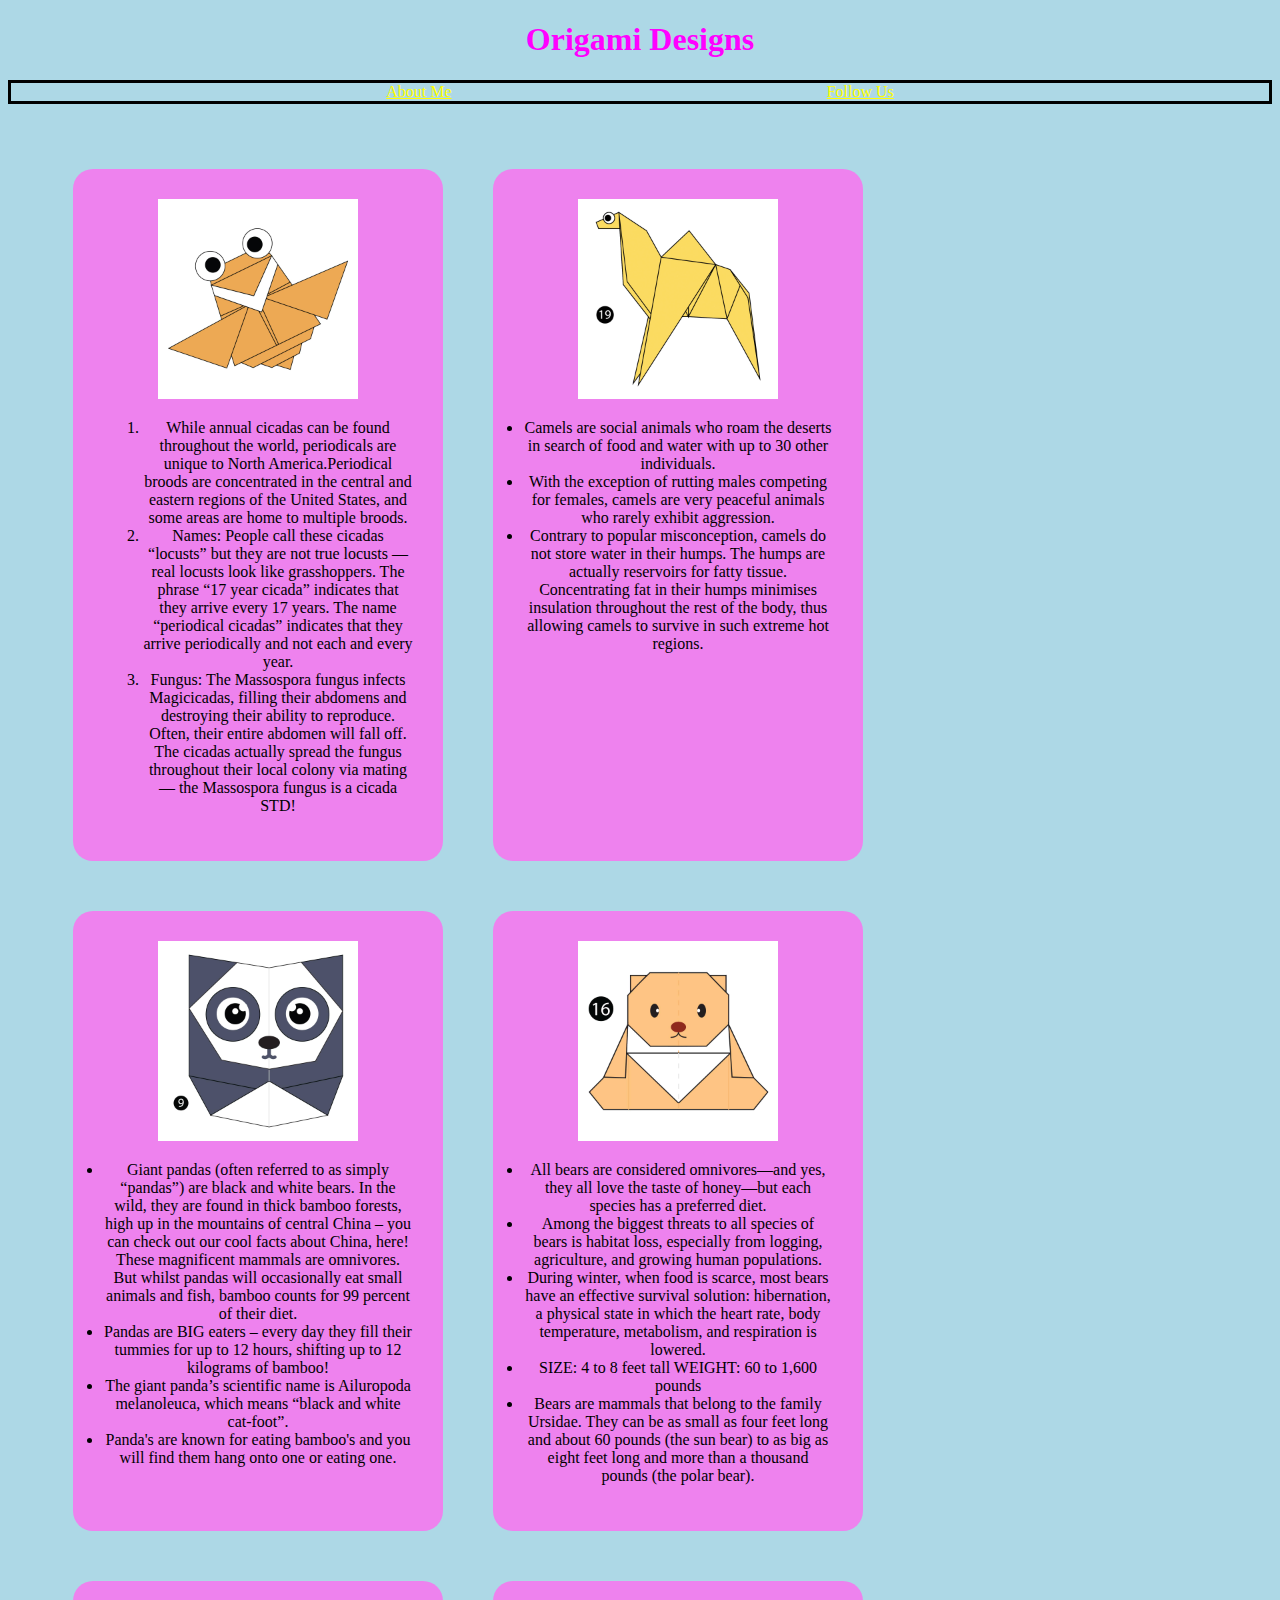
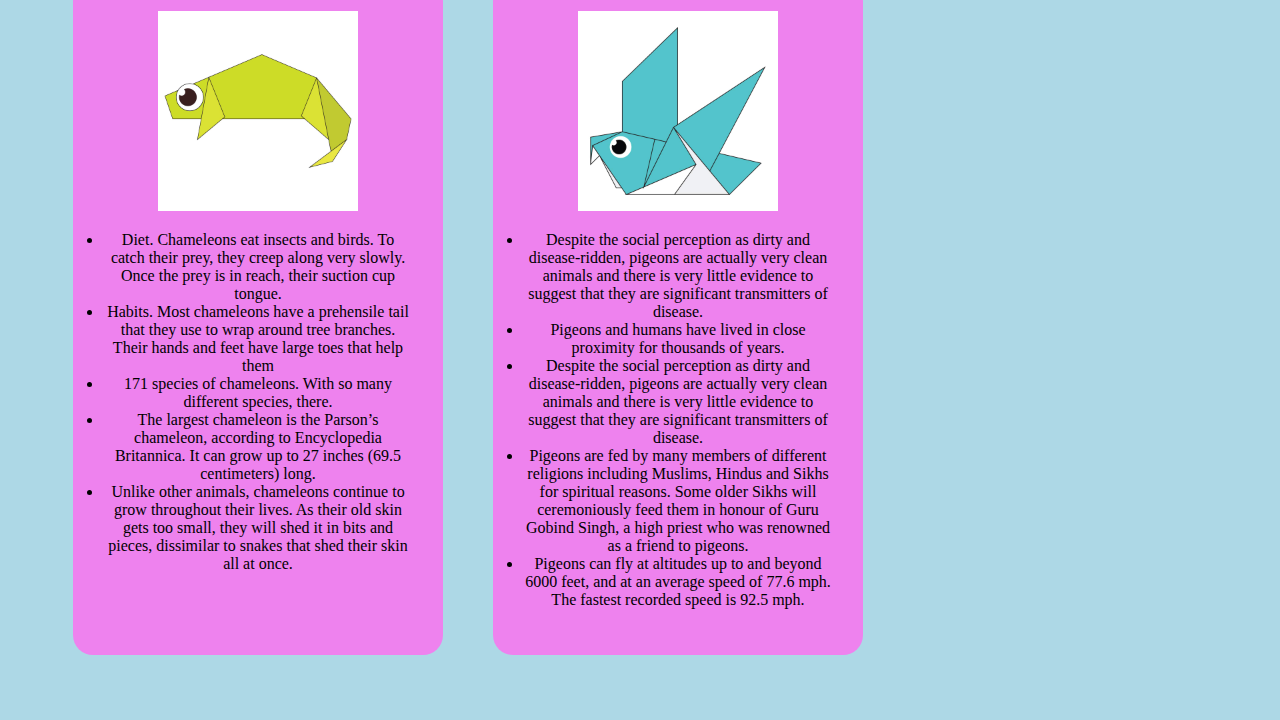
<file: index.html>
<!DOCTYPE html>
<html style="background-color:lightblue;text-align:center">
   <head>

       <link rel = "stylesheet"
       type = "text/css"
       href = "style.css">
       </head>
    <Body>
       <div class = titleFormat>
 <h1>Origami Designs</h1>
       </div>
 <h2></h2>
 <div class = "Media">
    <div class = "hoverlink">
    <a href ="about.html">About Me</a>
    </div>

      <div class = "hoverlink">
    <a href ="https://www.instagram.com/harman_singh0725/"> Follow Us</a>
      </div>
        </div>
         <div class = "grid">
        <div class = "Origami">
            <div class = "IMGHover">
        <a href ="http://origami.me/flying-cicada/"><img src = "cicada-11-min.jpg" width="200px" height="200px"></a>
          </div>
        <p>
            <ol> 
            <li>While annual cicadas can be found throughout the world, periodicals are unique to North America.Periodical broods are concentrated in the central and eastern regions of the United States, and some areas are home to multiple broods.</li>
            <li>Names: People call these cicadas “locusts” but they are not true locusts — real locusts look like grasshoppers. The phrase “17 year cicada” indicates that they arrive every 17 years. The name “periodical cicadas” indicates that they arrive periodically and not each and every year.</li>
            <li>Fungus: The Massospora fungus infects Magicicadas, filling their abdomens and destroying their ability to reproduce. Often, their entire abdomen will fall off. The cicadas actually spread the fungus throughout their local colony via mating — the Massospora fungus is a cicada STD!</li>
            </ol>
        </p>
        </div>

        <div class = "Origami">
            <div class = "IMGHover">
        <a href ="http://origami.me/camel/"><img src = "camel-19-min.jpg" width="200px" height="200px"></a>
    </div>
        <p> 
            <li>Camels are social animals who roam the deserts in search of food and water with up to 30 other individuals.</li>
            <li>With the exception of rutting males competing for females, camels are very peaceful animals who rarely exhibit aggression.</li>
            <li>Contrary to popular misconception, camels do not store water in their humps. The humps are actually reservoirs for fatty tissue. Concentrating fat in their humps minimises insulation throughout the rest of the body, thus allowing camels to survive in such extreme hot regions.</li>
        </p> 
        </div>


       <div class = "Origami">
        <div class = "IMGHover">
            <a href ="http://origami.me/panda/"><img src = "panda-9-min.jpg" width="200px" height="200px"></a>
        </div>
            <p> 
            <li>Giant pandas (often referred to as simply “pandas”) are black and white bears. In the wild, they are found in thick bamboo forests, high up in the mountains of central China – you can check out our cool facts about China, here!
            </li>These magnificent mammals are omnivores. But whilst pandas will occasionally eat small animals and fish, bamboo counts for 99 percent of their diet.
            <li> Pandas are BIG eaters – every day they fill their tummies for up to 12 hours, shifting up to 12 kilograms of bamboo!</li>
            <li>The giant panda’s scientific name is Ailuropoda melanoleuca, which means “black and white cat-foot”.</li>
            <li>Panda's are known for eating bamboo's and you will find them hang onto one or eating one.</li>
        </p>
        </div>

        
       <div class = "Origami">
           <div class = "IMGHover">
        <a href ="http://origami.me/teddy-bear/"><img src = "teddy-16-min.jpg" width="200px" height="200px"></a>
    </div>
        <p> 
            <li>All bears are considered omnivores—and yes, they all love the taste of honey—but each species has a preferred diet.</li>
            <li>Among the biggest threats to all species of bears is habitat loss, especially from logging, agriculture, and growing human populations.</li>
            <li>During winter, when food is scarce, most bears have an effective survival solution: hibernation, a physical state in which the heart rate, body temperature, metabolism, and respiration is lowered. </li>
            <li>SIZE: 4 to 8 feet tall WEIGHT: 60 to 1,600 pounds</li>
            <li>Bears are mammals that belong to the family Ursidae. They can be as small as four feet long and about 60 pounds (the sun bear) to as big as eight feet long and more than a thousand pounds (the polar bear).</li>
        </p>
        </div>

        <div class = "Origami">
            <div class = "IMGHover">
            <a href ="http://origami.me/chameleon/"><img src = "chameleon-13-min.jpg" width="200px" height="200px"></a>
        </div>
            <p> 
                <li>Diet. Chameleons eat insects and birds. To catch their prey, they creep along very slowly. Once the prey is in reach, their suction cup tongue.</li>
                <li>Habits. Most chameleons have a prehensile tail that they use to wrap around tree branches. Their hands and feet have large toes that help them</li>
                <li>171 species of chameleons. With so many different species, there.</li>
                <li>The largest chameleon is the Parson’s chameleon, according to Encyclopedia Britannica. It can grow up to 27 inches (69.5 centimeters) long.</li>
                <li>Unlike other animals, chameleons continue to grow throughout their lives. As their old skin gets too small, they will shed it in bits and pieces, dissimilar to snakes that shed their skin all at once.</li>
            </p>
            </div>

            <div class = "Origami">
                <div class = "IMGHover">
                <a href ="http://origami.me/pigeon/"><img src = "pigeon-9.jpg" width="200px" height="200px"></a>
            </div>
                <p> 
                    <li>Despite the social perception as dirty and disease-ridden, pigeons are actually very clean animals and there is very little evidence to suggest that they are significant transmitters of disease.</li>
                    <li>Pigeons and humans have lived in close proximity for thousands of years.</li>
                    <li>Despite the social perception as dirty and disease-ridden, pigeons are actually very clean animals and there is very little evidence to suggest that they are significant transmitters of disease.</li>
                    <li>Pigeons are fed by many members of different religions including Muslims, Hindus and Sikhs for spiritual reasons. Some older Sikhs will ceremoniously feed them in honour of Guru Gobind Singh, a high priest who was renowned as a friend to pigeons.</li>
                    <li>Pigeons can fly at altitudes up to and beyond 6000 feet, and at an average speed of 77.6 mph. The fastest recorded speed is 92.5 mph.</li>
                </p>
                </div>
    </Body>

        <title>
            Origami Designs
           
        </title>

        
</html>
</file>
<file: style.css>
.titleFormat{
    text-align: center;
}


.bgColor{
    background-color: lightblue;
}


h1 {
color: magenta;

}

.Media{
border:solid;

display:flex;
justify-content: space-evenly
}


.Origami{
background-color: violet;
border-radius: 20px;
padding: 30px;
margin: 25px;
width:310px;
}


.Origami:hover{
    background-color: magenta
}
.IMGHover:hover{
     
    transform: scale(1.1);
}

.grid{
display:flex;
flex-wrap: wrap;
margin:40px;
}

    a:link{
    color:yellow;
    }
.hoverlink:hover{
color:red;
}
    a:visited{
    color:orchid;
    }
</file>
